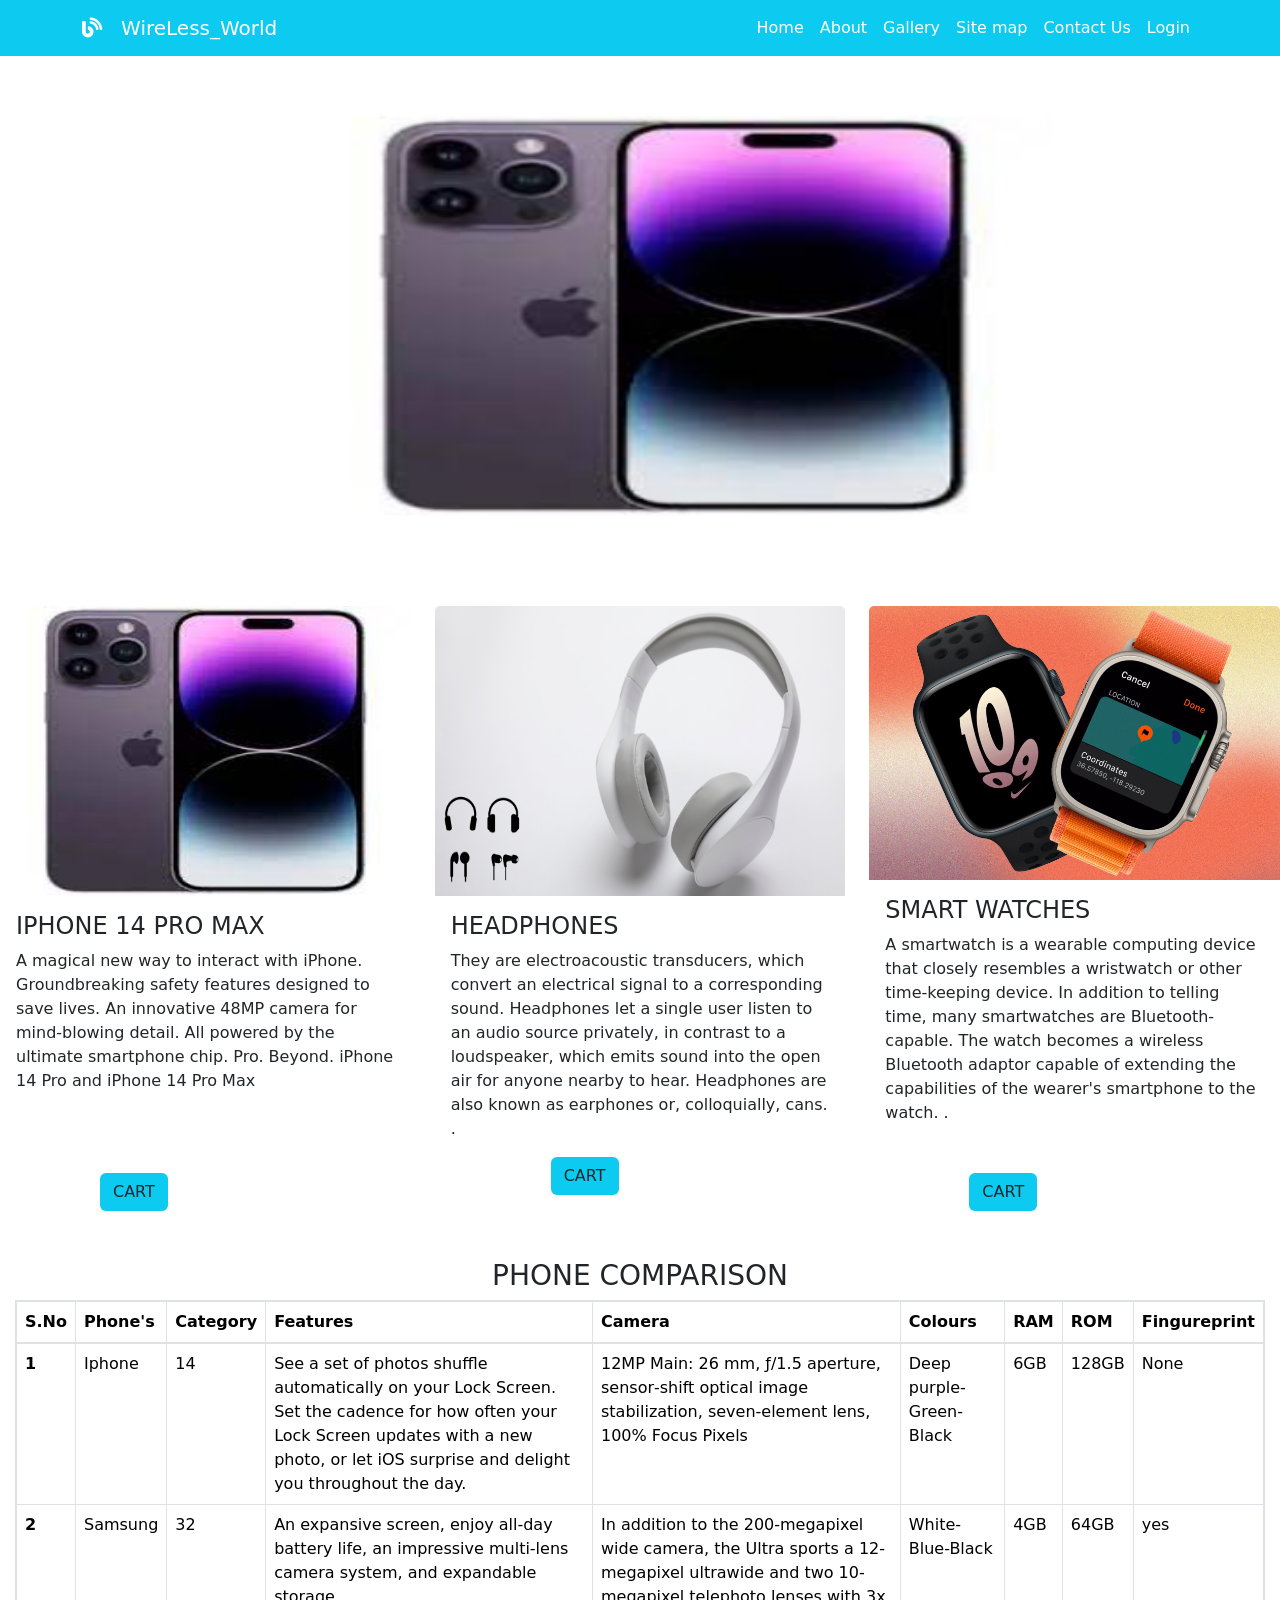
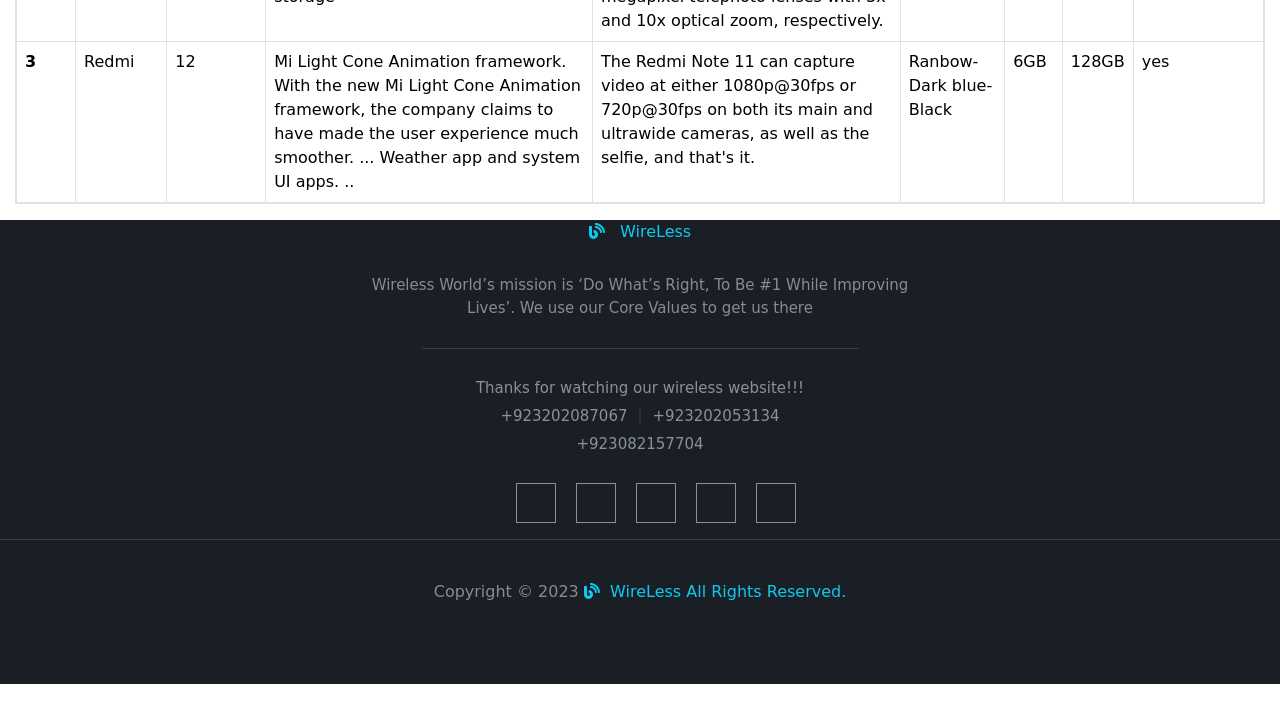
<file: Wireless_world/index.html>
<!DOCTYPE html>
<html lang="en">
<head>
  <meta charset="UTF-8">
  <meta name="viewport" content="width=device-width, initial-scale=1.0">
  <title>Bootstrap Site</title>
  <link rel="stylesheet" href="https://use.fontawesome.com/releases/v5.14.0/css/all.css">
  <link rel="stylesheet" href="https://stackpath.bootstrapcdn.com/bootstrap/4.5.2/css/bootstrap.min.css">
  <link rel="stylesheet" href="css/style2.css">
 
  <link rel="stylesheet" href="https://stackpath.bootstrapcdn.com/bootstrap/5.0.0-alpha1/css/bootstrap.min.css" integrity="sha384-r4NyP46KrjDleawBgD5tp8Y7UzmLA05oM1iAEQ17CSuDqnUK2+k9luXQOfXJCJ4I" crossorigin="anonymous">
  <script src="https://cdn.jsdelivr.net/npm/popper.js@1.16.0/dist/umd/popper.min.js" integrity="sha384-Q6E9RHvbIyZFJoft+2mJbHaEWldlvI9IOYy5n3zV9zzTtmI3UksdQRVvoxMfooAo" crossorigin="anonymous"></script>
  <script src="https://stackpath.bootstrapcdn.com/bootstrap/5.0.0-alpha1/js/bootstrap.min.js" integrity="sha384-oesi62hOLfzrys4LxRF63OJCXdXDipiYWBnvTl9Y9/TRlw5xlKIEHpNyvvDShgf/" crossorigin="anonymous"></script>
  
</head>
<body> 
  <div class="content">
    
<nav class="navbar navbar-dark navbar-expand-sm bg-info sticky-top">
  <div class="container">
  <a href="/" class="navbar-brand"><i class="fa fa-blog"></i> &nbsp;
    WireLess_World
  </a>

  <button class="navbar-toggler" type="button" data-toggle="collapse" data-target="#navbarCollapse">
      <span class="navbar-toggler-icon"></span>
  </button>


  <div id="navbarCollapse" class="collapse navbar-collapse">
  <ul class="navbar-nav ml-auto">
      <li class="nav-item">
          <a href="index.html" class="nav-link active">
              Home
          </a>
      </li>
      <li class="nav-item">
          <a href="about us.html" class="nav-link active">
              About
          </a>
      </li>
      <li class="nav-item">
          <a href="Gallery.html" class="nav-link active">
              Gallery
          </a>
      </li>
      <li class="nav-item">
          <a href="sitemap.html" class="nav-link active">
              Site map
          </a>
      </li>
      <li class="nav-item">
        <a href="contact.html" class="nav-link active">
           Contact Us
        </a>
    </li>
    <li class="nav-item">
      <a href="login.html" class="nav-link active">
          Login
      </a>
  </li>
  </ul>
  </div>



</div>
</nav>
<!--Carousel start-->
<div id="slider1" class="carousel slide mb-5" data-ride="carousel">
<div class="caroulse-inner">
  <div class="carousel-item active">
<img style="margin-left: 300px;height: 400px;width: 750px;margin-top: 60px;" class="d-block img-fluid"   src="pics/i.png" alt="first slide">
  </div>
  <div class="carousel-item">
    <img style="margin-left: 300px;margin-top: 60px;height: 400px;" class="d-block img-fluid" src="pics/h.png" alt="second slide">
  </div>
  <div class="carousel-item">
    <img style="margin-left: 300px;height: 400px;width: 750px;margin-top: 60px;" class="d-block img-fluid" src="pics/w.png" alt="third slide">
  </div>

</div>
</div>
<!--Carousel end-->
<!-- card start  -->
<div class="row row-col-3" id="products">
<div class="card col" style="width: 18rem;margin-top: 50px;border: none;">
  <img id="phone" src="pics/i.png" style="height: 290px;" class="card-img-top" alt="...">
  <div class="card-body">
    <h4>IPHONE 14 PRO MAX</h4>
    <p class="card-text">A magical new way to interact with iPhone. Groundbreaking safety features designed to save lives. An innovative 48MP camera for mind-blowing detail. All powered by the ultimate smartphone chip.

      Pro.
      Beyond.
      iPhone 14 Pro and iPhone 14 Pro Max</p>
  </div>
  
  <a href="Apple.html"><button class="btn bg-info">CART</button></a>
</div>
<div class="card col" style="width: 18rem;margin-top: 50px;border: none;">
  <img id="headphone" src="pics/h.png" class="card-img-top" style="height: 290px;" alt="...">
  <div class="card-body">
    <h4>HEADPHONES</h4>
    <p class="card-text">They are electroacoustic transducers, which convert an electrical signal to a corresponding sound. Headphones let a single user listen to an audio source privately, in contrast to a loudspeaker, which emits sound into the open air for anyone nearby to hear. Headphones are also known as earphones or, colloquially, cans.
      .</p>
      <a href="headphone.html"><button class="btn bg-info">CART</button></a>
  </div>
</div>
<div class="card col" style="width: 18rem;margin-top: 50px;border: none;">
  <img src="pics/w.png" class="card-img-top" alt="...">
  <div class="card-body">
    <h4>SMART WATCHES</h4>
    <p class="card-text">A smartwatch is a wearable computing device that closely resembles a wristwatch or other time-keeping device. In addition to telling time, many smartwatches are Bluetooth-capable. The watch becomes a wireless Bluetooth adaptor capable of extending the capabilities of the wearer's smartphone to the watch.
      .</p>
  </div>
  
  <a href="watch.html"><button class="btn bg-info">CART</button></a>
</div>
</div>
<!-- card end -->

           <div class="comparsion">
           <div class="col-md-12">
           <h3 class="mt-5 text-center">PHONE COMPARISON</h3>
           <table class="table bg-light table-bordered table-hovered table-responsive">
            <thead>
              <tr>
                <th scope="col">S.No</th>
                <th scope="col">Phone's</th>
                <th scope="col">Category</th>
                <th scope="col">Features</th>
                <th scope="col">Camera</th>
                <th scope="col">Colours</th>
                <th scope="col">RAM</th>
                <th scope="col">ROM</th>
                <th scope="col">Fingureprint</th>
              </tr>
            </thead>
            <tbody>
              <tr>
                <th scope="row">1</th>
                <td>Iphone</td>
                <td>14</td>
                <td>See a set of photos shuffle automatically on your Lock Screen. Set the cadence for how often your Lock Screen updates with a new photo, or let iOS surprise and delight you throughout the day.</td>
                <td>12MP Main: 26 mm, ƒ/1.5 aperture, sensor‑shift optical image stabilization, seven‑element lens, 100% Focus Pixels</td>
                <td>Deep purple-Green-Black</td>
                <td>6GB</td>
                <td>128GB</td>
                <td>None</td>
              </tr>
              <tr>
                <th scope="row">2</th>
                <td>Samsung</td>
                <td>32</td>
                <td>An expansive screen, enjoy all-day battery life, an impressive multi-lens camera system, and expandable storage</td>
                <td>In addition to the 200-megapixel wide camera, the Ultra sports a 12-megapixel ultrawide and two 10-megapixel telephoto lenses with 3x and 10x optical zoom, respectively.</td>
                <td>White-Blue-Black</td>
                <td>4GB</td>
                <td>64GB</td>
                <td>yes</td>
              </tr>
              <tr>
                <th scope="row">3</th>
                <td>Redmi</td>
                <td>12</td>
                <td>Mi Light Cone Animation framework. With the new Mi Light Cone Animation framework, the company claims to have made the user experience much smoother. ...
                  Weather app and system UI apps. ..</td>
                <td>The Redmi Note 11 can capture video at either 1080p@30fps or 720p@30fps on both its main and ultrawide cameras, as well as the selfie, and that's it.</td>
                <td>Ranbow-Dark blue-Black</td>
                <td>6GB</td>
                <td>128GB</td>
                <td>yes</td>
              </tr>
            </tbody>
          </table>
        </div></div>
        <section class="contact-area" id="contact">
          <div class="container">
              <div class="row">
                  <div class="col-lg-6 offset-lg-3">
                      <div class="contact-content text-center">
                        <a  href="/" class="navbar-brand text-info"><i class="fas fa-blog text-info"></i> &nbsp;
                          WireLess
                        </a>
                          <p>Wireless World’s mission is ‘Do What’s Right, To Be #1 While Improving Lives’. We use our Core Values to get us there</p>
                          <div class="hr"></div>
                          <h6>Thanks for watching our wireless website!!!</h6>
                          <h6>+923202087067<span>|</span>+923202053134</h6><h6>+923082157704</h6>
                          <div class="contact-social">
                              <ul>
                                  <li><a class="hover-target" href="/"><i class="fa fa-facebook-f"></i></a></li>
                                  <li><a class="hover-target" href="/"><i class="fa fa-linkedin-in"></i></a></li>
                                  <li><a class="hover-target" href="/"><i class="fa fa-github"></i></a></li>
                                  <li><a class="hover-target" href="/"><i class="fa fa-behance"></i></a></li>
                                  <li><a class="hover-target" href="/"><i class="fa fa-pinterest-p"></i></a></li>
                              </ul>
                          </div>
                      </div>
                  </div>
              </div>
          </div>
      </section>
      <!-- =============== 1.9 Contact Area End ====================-->
      <!-- =============== 1.9 Footer Area Start ====================-->
      <footer>
          <p>Copyright &copy; 2023                        <a  href="/" class="navbar-brand text-info"><i class="fa fa-blog text-info"></i> &nbsp;WireLess
            All Rights Reserved.</p>
      </footer>
    <!-- <div class="row row-col-3 bg-dark text-light">
      <div class="col"><h4>Contact us:</h4></div>
      <div class="col"><h4>Email:</h4></div>
      <div class="col"><h4>Share with:</h4></div>
    </div>
    <div class="row row-col-3 bg-dark text-light">
      <div class="col">03202087067</div>
      <div class="col">ahsan2212a@aptechgdn.net</div>
      <div class="col"><img src="2.jpg" alt=""></div>
    </div>
    <div class="row row-col-3 bg-dark text-light">
      <div class="col">03202053134</div>
      <div class="col">inshal2212a@aptechgdn.net</div>
      <div class="col"><img src="3.jpg" alt=""></div>
    </div>
    <div class="row row-col-3 bg-dark text-light">
      <div class="col">03082157704</div>
      <div class="col">shaheem2212a@aptechgdn.net</div>
      <div class="col"></div>
    </div> -->
    <script>
  var carouselItems = document.querySelectorAll('.carousel-item');
var currentSlide = 0;


$('.carousel').carousel({
  interval:2000,
  keyboard:true,
  pause:'hover',
  wrap:true,
})

    </script>
</body>

</html>
</file>
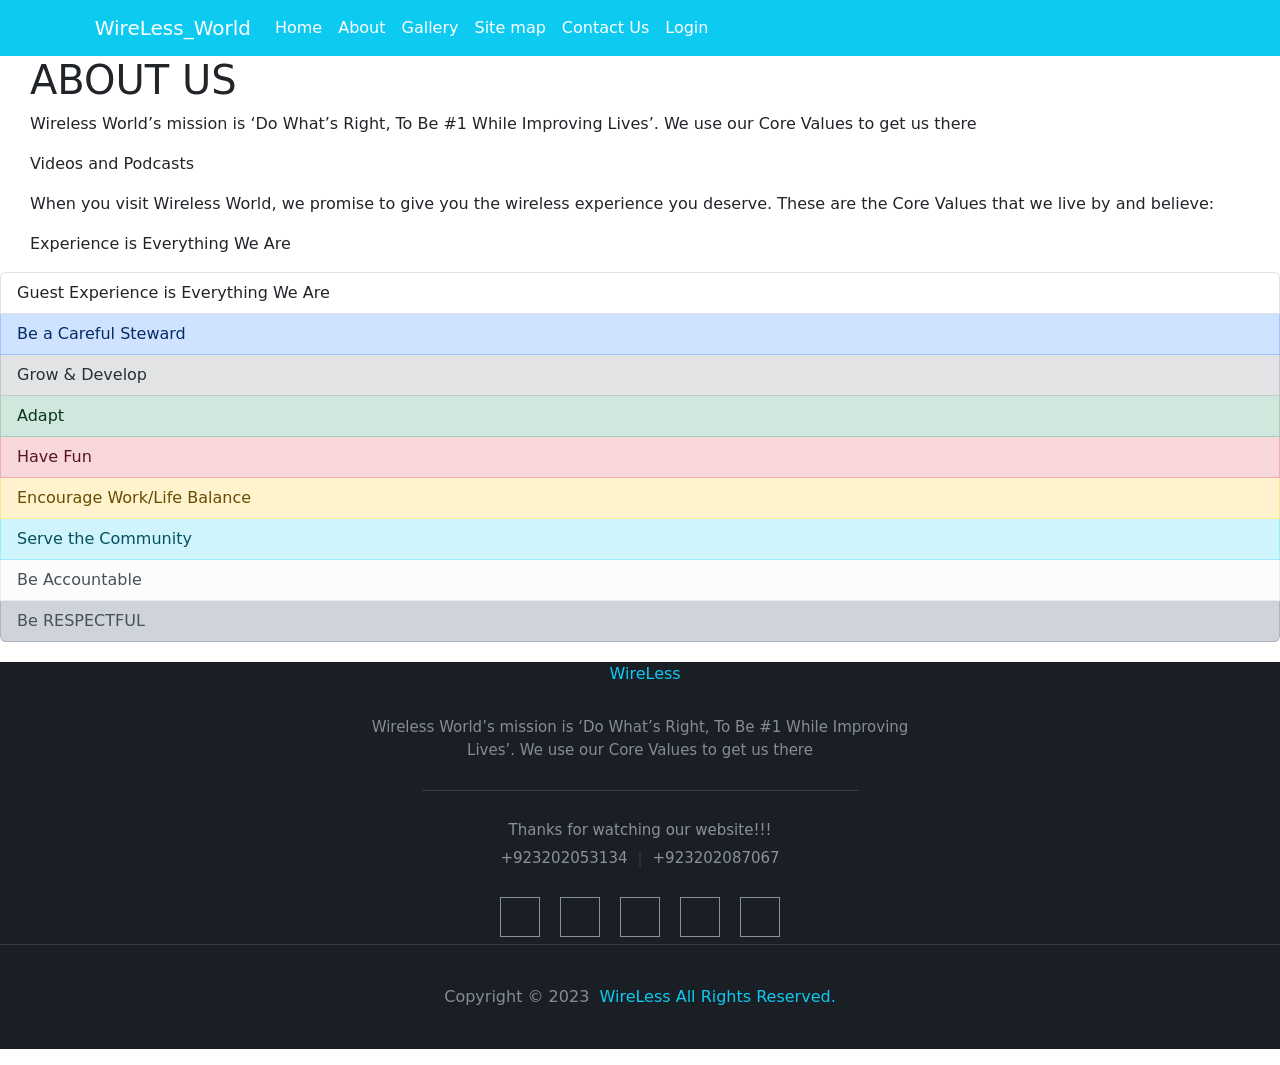
<file: Wireless_world/about us.html>
<!DOCTYPE html>
<html lang="en">
<head>
  <meta charset="UTF-8">
  <meta name="viewport" content="width=device-width, initial-scale=1.0">
  <title></title>
  <link rel="stylesheet" href="https://stackpath.bootstrapcdn.com/bootstrap/5.0.0-alpha1/css/bootstrap.min.css" integrity="sha384-r4NyP46KrjDleawBgD5tp8Y7UzmLA05oM1iAEQ17CSuDqnUK2+k9luXQOfXJCJ4I" crossorigin="anonymous">
  <script src="https://cdn.jsdelivr.net/npm/popper.js@1.16.0/dist/umd/popper.min.js" integrity="sha384-Q6E9RHvbIyZFJoft+2mJbHaEWldlvI9IOYy5n3zV9zzTtmI3UksdQRVvoxMfooAo" crossorigin="anonymous"></script>
  <script src="https://stackpath.bootstrapcdn.com/bootstrap/5.0.0-alpha1/js/bootstrap.min.js" integrity="sha384-oesi62hOLfzrys4LxRF63OJCXdXDipiYWBnvTl9Y9/TRlw5xlKIEHpNyvvDShgf/" crossorigin="anonymous"></script>
  <link rel="stylesheet" href="css/style2.css">
</head>
<style>
h1{
font-family:Arial,;
margin-left: 30px;
}
ul {
    margin: 0;
    padding: 0;
    list-style: none;
}
.contact-area {
border-bottom: 1px solid #353C46;
}

.contact-content p {
font-size: 15px;
margin: 30px 0 60px;
position: relative;
}

.contact-content p::after {
background: #353C46;
bottom: -30px;
content: "";
height: 1px;
left: 50%;
position: absolute;
transform: translate(-50%);
width: 80%;
}

.contact-content h6 {
color: #8b9199;
font-size: 15px;
font-weight: 400;
margin-bottom: 10px;
}

.contact-content span {
color: #353c47;
margin: 0 10px;
}

.contact-social {
margin-top: 30px;
}

.contact-social > ul {
display: inline-flex;
}

.contact-social ul li a {
border: 1px solid #8b9199;
color: #8b9199;
display: inline-block;
height: 40px;
margin: 0 10px;
padding-top: 7px;
transition: all 0.4s ease 0s;
width: 40px;
}
#products{
margin-top: 500px;
}

.contact-social ul li a:hover {
border: 1px solid rgb(80, 245, 237);
color: rgb(80, 245, 237);
}

.contact-content img {
max-width: 210px;
}

section, footer {
background: #1A1E25;
color: #868c96;
}
.nav-item a:hover
{
background-color: azure;
transition: all 2s;
color: rgb(21, 170, 163) !important;
}

footer p {
padding: 40px 0;
text-align: center;
}

footer img {
width: 44px;
}
#headphones{
height: 100px;
}
.btn{
margin-left: 100px;
}

</style>
<body>
  <div class="content">
    
    <nav class="navbar navbar-dark navbar-expand-sm bg-info sticky-top">
      <div class="container">
      <a href="/" class="navbar-brand"><i class="fa fa-blog"></i> &nbsp;
        WireLess_World
      </a>
    
      <button class="navbar-toggler" type="button" data-toggle="collapse" data-target="#navbarCollapse">
          <span class="navbar-toggler-icon"></span>
      </button>
    
    
      <div id="navbarCollapse" class="collapse navbar-collapse">
      <ul class="navbar-nav ml-auto">
          <li class="nav-item">
              <a href="index.html" class="nav-link active">
                  Home
              </a>
          </li>
          <li class="nav-item">
              <a href="about us.html" class="nav-link active">
                  About
              </a>
          </li>
          <li class="nav-item">
              <a href="Gallery.html" class="nav-link active">
                  Gallery
              </a>
          </li>
          <li class="nav-item">
              <a href="sitemap.html" class="nav-link active">
                  Site map
              </a>
          </li>
          <li class="nav-item">
            <a href="contact.html" class="nav-link active">
               Contact Us
            </a>
        </li>
        <li class="nav-item">
          <a href="login.html" class="nav-link active">
              Login
          </a>
      </li>
      </ul>
      </div>
    
    
    
    </div>
    
    
    </nav>
<h1>ABOUT US</h1>
<p style="margin-left: 30px;">Wireless World’s mission is ‘Do What’s Right, To Be #1 While Improving Lives’. We use our Core Values to get us there</p>

<p style="margin-left: 30px;">Videos and Podcasts</p>



<p style="margin-left: 30px;">When you visit Wireless World, we promise to give you the wireless experience you deserve. These are the Core Values that we live by and believe:</p>
<p style="margin-left: 30px;"> Experience is Everything We Are</p>
<div class="list-group">
    <a href="#" class="list-group-item list-group-item-action">Guest Experience is Everything We Are</a>
  
    <a href="#" class="list-group-item list-group-item-action list-group-item-primary">Be a Careful Steward</a>
    <a href="#" class="list-group-item list-group-item-action list-group-item-secondary">Grow & Develop</a>
    <a href="#" class="list-group-item list-group-item-action list-group-item-success">Adapt
    </a>
    <a href="#" class="list-group-item list-group-item-action list-group-item-danger">Have Fun</a>
    <a href="#" class="list-group-item list-group-item-action list-group-item-warning">Encourage Work/Life Balance</a>
    <a href="#" class="list-group-item list-group-item-action list-group-item-info">Serve the Community</a>
    <a href="#" class="list-group-item list-group-item-action list-group-item-light">Be Accountable</a>
    <a href="#" class="list-group-item list-group-item-action list-group-item-dark">Be RESPECTFUL</a>
  </div>
  <!--Footer start-->
  <section style="margin-top: 20px;" class="contact-area" id="contact">
    <div class="container">
        <div class="row">
            <div class="col-lg-6 offset-lg-3">
                <div class="contact-content text-center">
                  <a  href="/" class="navbar-brand text-info"><i class="fas fa-blog text-info"></i> &nbsp;
                    WireLess
                  </a>
                    <p>Wireless World’s mission is ‘Do What’s Right, To Be #1 While Improving Lives’. We use our Core Values to get us there</p>
                    <div class="hr"></div>
                    <h6>Thanks for watching our website!!!</h6>
                    <h6>+923202053134<span>|</span>+923202087067</h6>
                    <div class="contact-social">
                        <ul>
                            <li><a class="hover-target" href=""><i class="fa fa-facebook-f"></i></a></li>
                            <li><a class="hover-target" href=""><i class="fa fa-linkedin-in"></i></a></li>
                            <li><a class="hover-target" href=""><i class="fa fa-github"></i></a></li>
                            <li><a class="hover-target" href=""><i class="fa fa-behance"></i></a></li>
                            <li><a class="hover-target" href=""><i class="fa fa-pinterest-p"></i></a></li>
                        </ul>
                    </div>
                </div>
            </div>
        </div>
    </div>
</section>
<!-- =============== 1.9 Contact Area End ====================-->
<!-- =============== 1.9 Footer Area Start ====================-->
<footer>
    <p>Copyright &copy; 2023                         <a  href="/" class="navbar-brand text-info"><i class="fa fa-blog text-info"></i> &nbsp;WireLess
      All Rights Reserved.</p>
</footer>
</body>
</html>
</file>
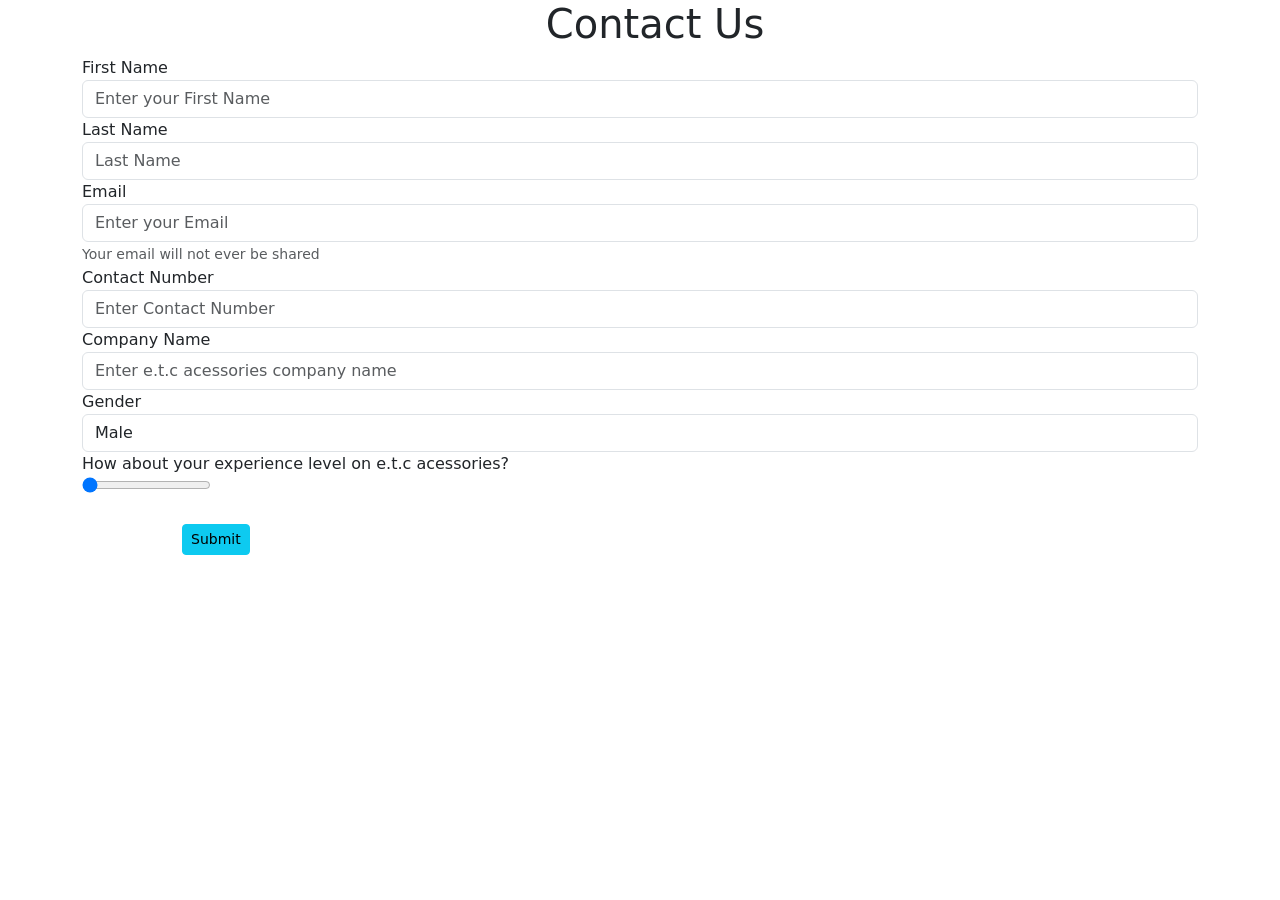
<file: Wireless_world/contact.html>
<!DOCTYPE html>
<html lang="en">
<head>
  <meta charset="UTF-8">
  <meta name="viewport" content="width=device-width, initial-scale=1.0">
  <title>Bootstrap Site</title>
  <link rel="stylesheet" href="https://stackpath.bootstrapcdn.com/bootstrap/5.0.0-alpha1/css/bootstrap.min.css" integrity="sha384-r4NyP46KrjDleawBgD5tp8Y7UzmLA05oM1iAEQ17CSuDqnUK2+k9luXQOfXJCJ4I" crossorigin="anonymous">
  <script src="https://cdn.jsdelivr.net/npm/popper.js@1.16.0/dist/umd/popper.min.js" integrity="sha384-Q6E9RHvbIyZFJoft+2mJbHaEWldlvI9IOYy5n3zV9zzTtmI3UksdQRVvoxMfooAo" crossorigin="anonymous"></script>
  <script src="https://stackpath.bootstrapcdn.com/bootstrap/5.0.0-alpha1/js/bootstrap.min.js" integrity="sha384-oesi62hOLfzrys4LxRF63OJCXdXDipiYWBnvTl9Y9/TRlw5xlKIEHpNyvvDShgf/" crossorigin="anonymous"></script>
  <link rel="stylesheet" href="css/style2.css">
</head>
<body>
    <div id="contact">
        <div class="container">
          <h1 style="text-align: center;">Contact Us</h1>
          <form action="">
             <div class="form-group">
                  <label for="First Name">First Name</label>
                  <input class="form-control" type="first name" id="first name" placeholder="Enter your First Name">
              </div>
              <div class="form-group">
                  <label for="Last Name">Last Name</label>
                  <input class="form-control" type="last name" id="last name" placeholder="Last Name">
              </div>
              <div class="form-group">
                  <label for="Email">Email</label>
                  <input class="form-control" type="email" id="email" placeholder="Enter your Email">
                  <small class="form-text text-muted">Your email will not ever be shared</small>
              </div>
              <div class="form-group">
                  <label for="Contact num">Contact Number</label>
                  <input class="form-control" type="contact num" id="contact num" placeholder="Enter Contact Number">
              </div>
              <div class="form-group">
                  <label for="Company name">Company Name</label>
                  <input class="form-control" type="Company Name" id="company name" placeholder="Enter e.t.c acessories company name">
              </div>
              <div class="form-group">
                  <label for="Gender">Gender</label>
                  <select class="form-control" id="gender">
                      <option>Male</option>
                      <option>Female</option>
                  </select>
                  </div>
                  <div class="form-group">
                      <label for="Experience Level">How about your experience level on e.t.c acessories?</label><br>
                      <input class="custom-range" min="1" max="5" step="1" value="1" type="range">
                  </div><br>
                  <button class="btn btn-info btn-sm btn-block ml-5" type="submit">Submit</button>
          
          </form>
          
      </div>
       </div>
</body>
</html>
</file>
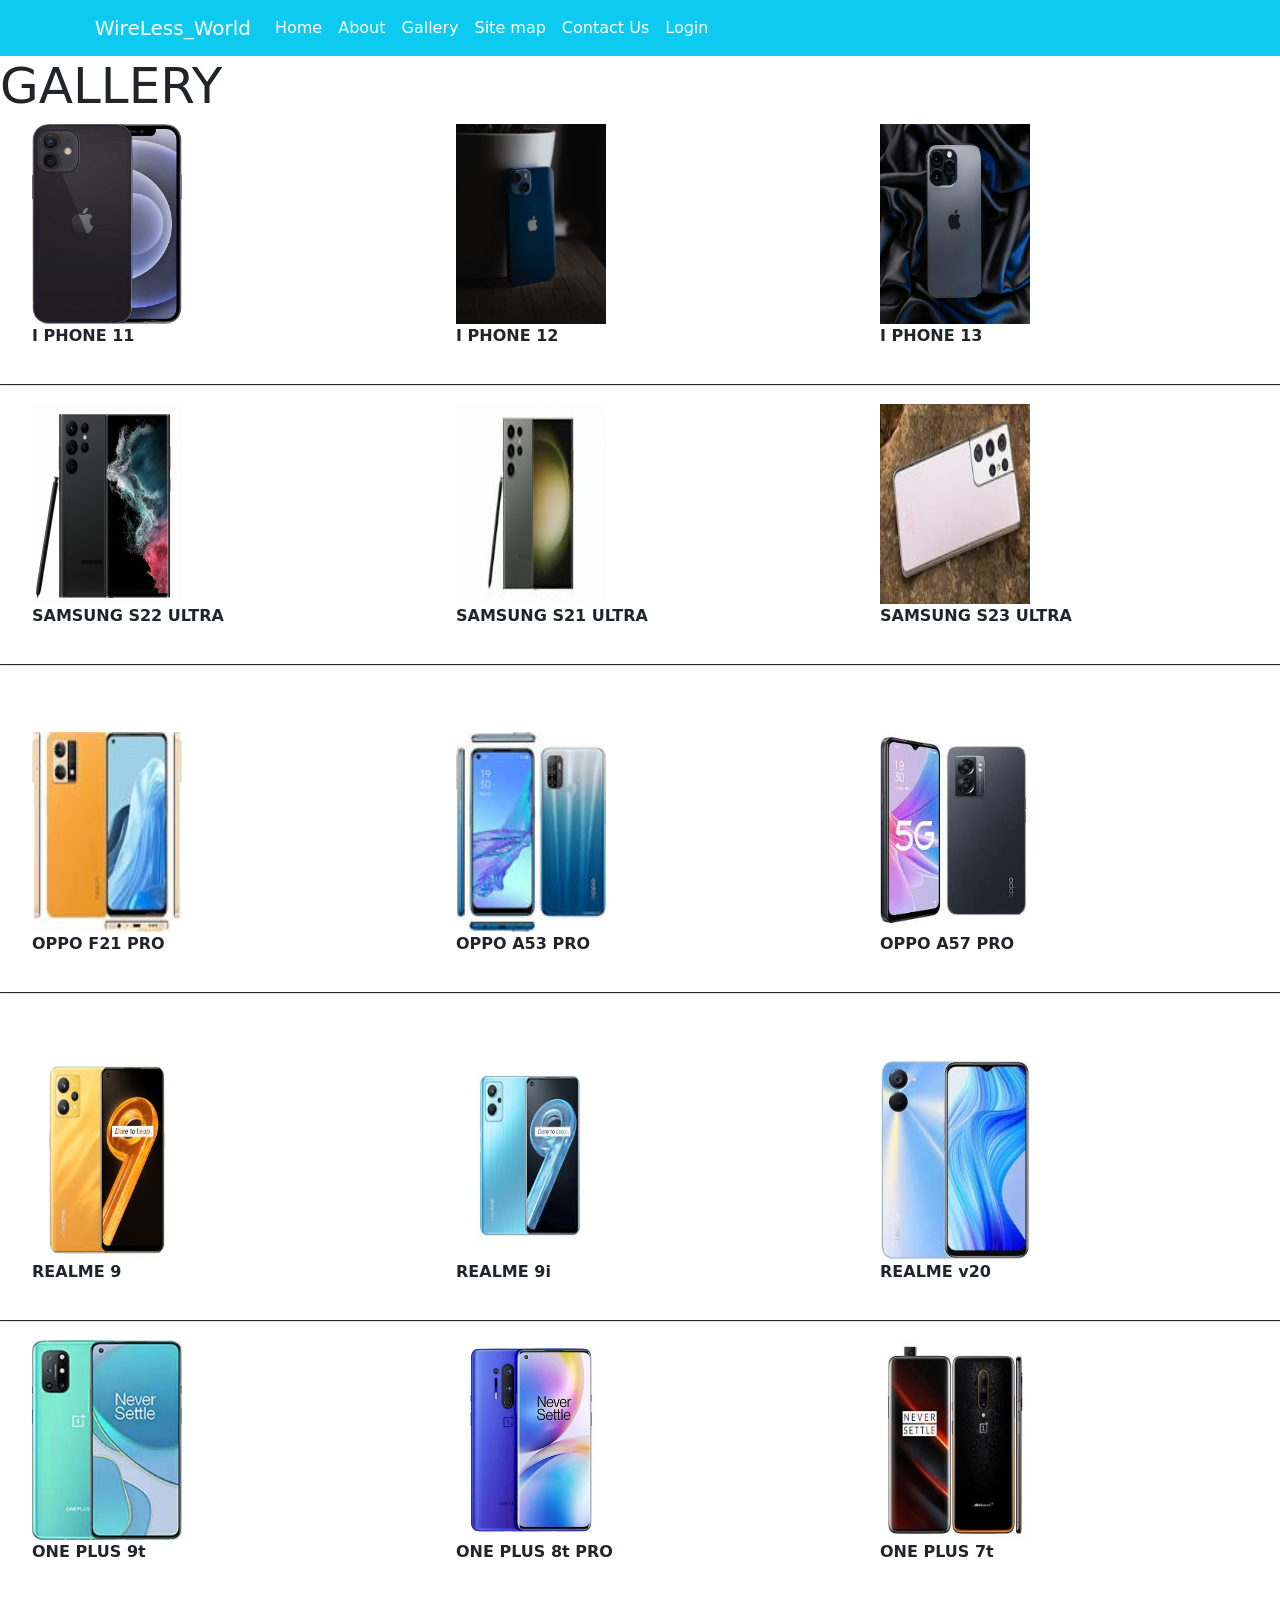
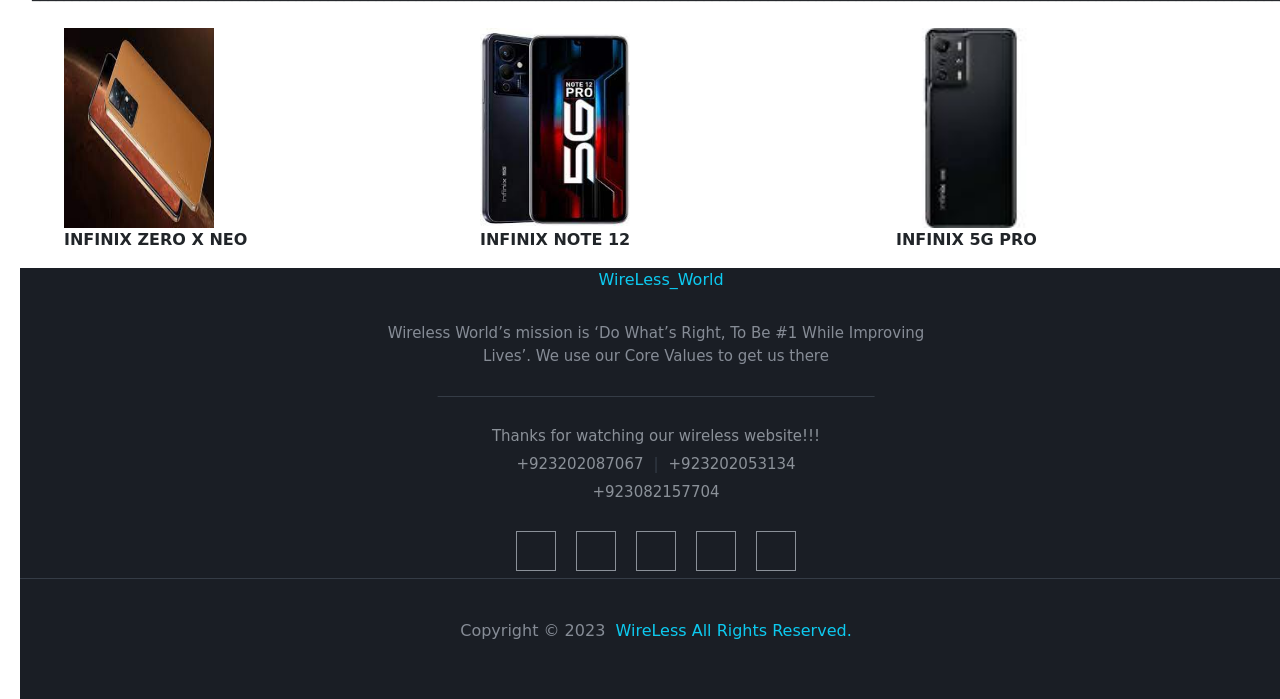
<file: Wireless_world/Gallery.html>
<!DOCTYPE html>
<html lang="en">
<head>
  <meta charset="UTF-8">
  <meta name="viewport" content="width=device-width, initial-scale=1.0">
  <title>Bootstrap Site</title>
  <link rel="stylesheet" href="https://stackpath.bootstrapcdn.com/bootstrap/5.0.0-alpha1/css/bootstrap.min.css" integrity="sha384-r4NyP46KrjDleawBgD5tp8Y7UzmLA05oM1iAEQ17CSuDqnUK2+k9luXQOfXJCJ4I" crossorigin="anonymous">
  <script src="https://cdn.jsdelivr.net/npm/popper.js@1.16.0/dist/umd/popper.min.js" integrity="sha384-Q6E9RHvbIyZFJoft+2mJbHaEWldlvI9IOYy5n3zV9zzTtmI3UksdQRVvoxMfooAo" crossorigin="anonymous"></script>
  <script src="https://stackpath.bootstrapcdn.com/bootstrap/5.0.0-alpha1/js/bootstrap.min.js" integrity="sha384-oesi62hOLfzrys4LxRF63OJCXdXDipiYWBnvTl9Y9/TRlw5xlKIEHpNyvvDShgf/" crossorigin="anonymous"></script>
  <link rel="stylesheet" href="css/style2.css">
  
  <style>
    #img1{
  height: 200px;
  width: 150px;
}
#img2{
  height: 200px;
  width: 150px;
}
#img3{
  height: 200px;
  width: 150px;
}
#img4{
  height: 200px;
  width: 150px;
}
#img5{
  height: 200px;
  width: 150px;
}
#img6{
  height: 200px;
  width: 150px;
}
#img7{
  height: 200px;
  width: 150px;
}
#img8{
  height: 200px;
  width: 150px;
}
#img9{
  height: 200px;
  width: 150px;
}
#img10{
  height: 200px;
  width: 150px;
}
#img11{
  height: 200px;
  width: 150px;
}
#img12{
  height: 200px;
  width: 150px;
}
#img13{
  height: 200px;
  width: 150px;
}
#img14{
  height: 200px;
  width: 150px;
}
#img15{
  height: 200px;
  width: 150px;
}
#img16{
  height: 200px;
  width: 150px;
}
#img17{
  height: 200px;
  width: 150px;
}
#img18{
  height: 200px;
  width: 150px;
}
h3{
  font-size: 50px
}

h1{
font-family:Arial,;
margin-left: 30px;
}
ul {
    margin: 0;
    padding: 0;
    list-style: none;
}
.contact-area {
border-bottom: 1px solid #353C46;
}

.contact-content p {
font-size: 15px;
margin: 30px 0 60px;
position: relative;
}

.contact-content p::after {
background: #353C46;
bottom: -30px;
content: "";
height: 1px;
left: 50%;
position: absolute;
transform: translate(-50%);
width: 80%;
}

.contact-content h6 {
color: #8b9199;
font-size: 15px;
font-weight: 400;
margin-bottom: 10px;
}

.contact-content span {
color: #353c47;
margin: 0 10px;
}

.contact-social {
margin-top: 30px;
}

.contact-social > ul {
display: inline-flex;
}

.contact-social ul li a {
border: 1px solid #8b9199;
color: #8b9199;
display: inline-block;
height: 40px;
margin: 0 10px;
padding-top: 7px;
transition: all 0.4s ease 0s;
width: 40px;
}
#products{
margin-top: 500px;
}

.contact-social ul li a:hover {
border: 1px solid rgb(80, 245, 237);
color: rgb(80, 245, 237);
}

.contact-content img {
max-width: 210px;
}

section, footer {
background: #1A1E25;
color: #868c96;
}
.nav-item a:hover
{
background-color: azure;
transition: all 2s;
color: rgb(21, 170, 163) !important;
}

footer p {
padding: 40px 0;
text-align: center;
}

footer img {
width: 44px;
}
#headphones{
height: 100px;
}
.btn{
margin-left: 100px;
}
#row1{
  margin-left: 20px;
}
#row2{
  margin-left: 20px;
}
#row3{
  margin-left: 20px;
}
#row4{
  margin-left: 20px;
}
#row5{
  margin-left: 20px;
}
#row6{
  margin-left: 20px;
}

</style>
</head>
<body>
  <!--nav start-->
  <div class="content">
    
    <nav class="navbar navbar-dark navbar-expand-sm bg-info sticky-top">
      <div class="container">
      <a href="/" class="navbar-brand"><i class="fa fa-blog"></i> &nbsp;
        WireLess_World
      </a>
    
      <button class="navbar-toggler" type="button" data-toggle="collapse" data-target="#navbarCollapse">
          <span class="navbar-toggler-icon"></span>
      </button>
    
    
      <div id="navbarCollapse" class="collapse navbar-collapse">
      <ul class="navbar-nav ml-auto">
          <li class="nav-item">
              <a href="index.html" class="nav-link active">
                  Home
              </a>
          </li>
          <li class="nav-item">
              <a href="about us.html" class="nav-link active">
                  About
              </a>
          </li>
          <li class="nav-item">
              <a href="Gallery.html" class="nav-link active">
                  Gallery
              </a>
          </li>
          <li class="nav-item">
              <a href="sitemap.html" class="nav-link active">
                  Site map
              </a>
          </li>
          <li class="nav-item">
            <a href="contact.html" class="nav-link active">
               Contact Us
            </a>
        </li>
        <li class="nav-item">
          <a href="login.html" class="nav-link active">
              Login
          </a>
      </li>
      </ul>
      </div>
    
    
    
    </div>
    
    
    </nav>
  <!--nav end-->
  <h3>GALLERY</h3>
    <div class="row row-col-3" id="row1">
      <div class="col" style="border: none;" >
        <img src="pics/1.jpg"id="img16" alt="...">
        <b><P>I PHONE 11</P></b>
        
      </div>
    <div class="col" style="border: none;" ><img src="pics/2.jpg" id="img17" alt="...">
      <b><P>I PHONE 12</P></b>
      
    </div>
    <div class=" col" style="border: none;" ><img src="pics/3.jpg" id="img18" alt="...">
      <b><P>I PHONE 13</P></b>
    </div> 
  </div>
  <p>[base64]</p>
        <div class="row row-col-3" id="row2">
          <div class="col" style="border: none;" ><img src="pics/4.jpg"id="img16" alt="...">
            <b><P>SAMSUNG S22 ULTRA</P></b>
          </div>
        <div class="col" style="border: none;" ><img src="pics/5.jpg" id="img17" alt="...">
          <b><P>SAMSUNG S21 ULTRA</P></b>
        </div>
        <div class=" col" style="border: none;" ><img src="pics/6.jpg" id="img18" alt="...">
          <b><P>SAMSUNG S23 ULTRA</P></b>
        </div> 
      </div>
    <p>[base64]</p>
    <br>
    <br>
    <div class="row row-col-3" id="row3">
      <div class="col" style="border: none;" >
        <img src="pics/7.jpg"id="img16" alt="...">
        <b><P>OPPO F21 PRO</P></b>
      </div>
    <div class="col" style="border: none;" >
      <img src="pics/8.jpg" id="img17" alt="...">
      <b><P>OPPO A53 PRO</P></b>
    </div>
    <div class=" col" style="border: none;" >
      <img src="pics/9.jpg" id="img18" alt="...">
      <b><P>OPPO A57 PRO</P></b>
    </div> 
  </div>
    <p>[base64]</p>
    <br>
    <br>
    <div class="row row-col-3" id="row4">
      <div class="col" style="border: none;" >
        <img src="pics/10.jpg"id="img16" alt="...">
        <b><P>REALME 9</P></b>
      </div>
    <div class="col" style="border: none;" >
      <img src="pics/11.jpg" id="img17" alt="...">
      <b><P>REALME 9i</P></b>
    </div>
    <div class=" col" style="border: none;" >
      <img src="pics/12.jpg" id="img18" alt="...">
      <b><P>REALME v20</P></b>
    </div> 
  </div>
  <p>[base64]</p>
         <div class="row row-col-3" id="row5">
        <div class="col" style="border: none;" >
          <img src="pics/13.jpg"id="img16" alt="...">
          <b><P>ONE PLUS 9t</P></b>
        </div>
      <div class="col" style="border: none;" >
        <img src="pics/14.jpg" id="img17" alt="...">
        <b><P>ONE PLUS 8t PRO</P></b>
      </div>
      <div class=" col" style="border: none;" >
        <img src="pics/15.jpg" id="img18" alt="...">
        <b><P>ONE PLUS 7t</P></b>
      </div> 
    <p>[base64]</p>
    <br>
    <br>
      <div class="row row-col-3" id="row6">
        <div class="col" style="border: none;" >
          <img src="pics/16.jpg"id="img16" alt="...">
          <b><P>INFINIX ZERO X NEO</P></b>
        </div>
      <div class="col" style="border: none;" >
        <img src="pics/17.jpg" id="img17" alt="...">
        <b><P>INFINIX NOTE 12</P></b>
      </div>
      <div class=" col" style="border: none;" >
        <img src="pics/18.jpg" id="img18" alt="...">
        <b><P>INFINIX 5G PRO</P></b>
      </div> 
    </div>
    <br>

    <section class="contact-area" id="contact">
      <div class="container">
          <div class="row">
              <div class="col-lg-6 offset-lg-3">
                  <div class="contact-content text-center">
                    <a  href="/" class="navbar-brand text-info"><i class="fa fa-blog text-info"></i> &nbsp;
                      WireLess_World
                    </a>
                    <p>Wireless World’s mission is ‘Do What’s Right, To Be #1 While Improving Lives’. We use our Core Values to get us there</p>
                    <div class="hr"></div>
                    <h6>Thanks for watching our wireless website!!!</h6>
                    <h6>+923202087067<span>|</span>+923202053134</h6><h6>+923082157704</h6>
                      <div class="contact-social">
                          <ul>
                              <li><a class="hover-target" href=""><i class="fa fa-facebook-f"></i></a></li>
                              <li><a class="hover-target" href=""><i class="fa fa-linkedin-in"></i></a></li>
                              <li><a class="hover-target" href=""><i class="fa fa-github"></i></a></li>
                              <li><a class="hover-target" href=""><i class="fa fa-behance"></i></a></li>
                              <li><a class="hover-target" href=""><i class="fa fa-pinterest-p"></i></a></li>
                          </ul>
                      </div>
                  </div>
              </div>
          </div>
      </div>
  </section>
  <!-- =============== 1.9 Contact Area End ====================-->
  <!-- =============== 1.9 Footer Area Start ====================-->
  <footer>
      <p>Copyright &copy; 2023                         <a  href="/" class="navbar-brand text-info"><i class="fa fa-blog text-info"></i> &nbsp;WireLess
        All Rights Reserved.</p>
  </footer>
</body>
</html>
</file>
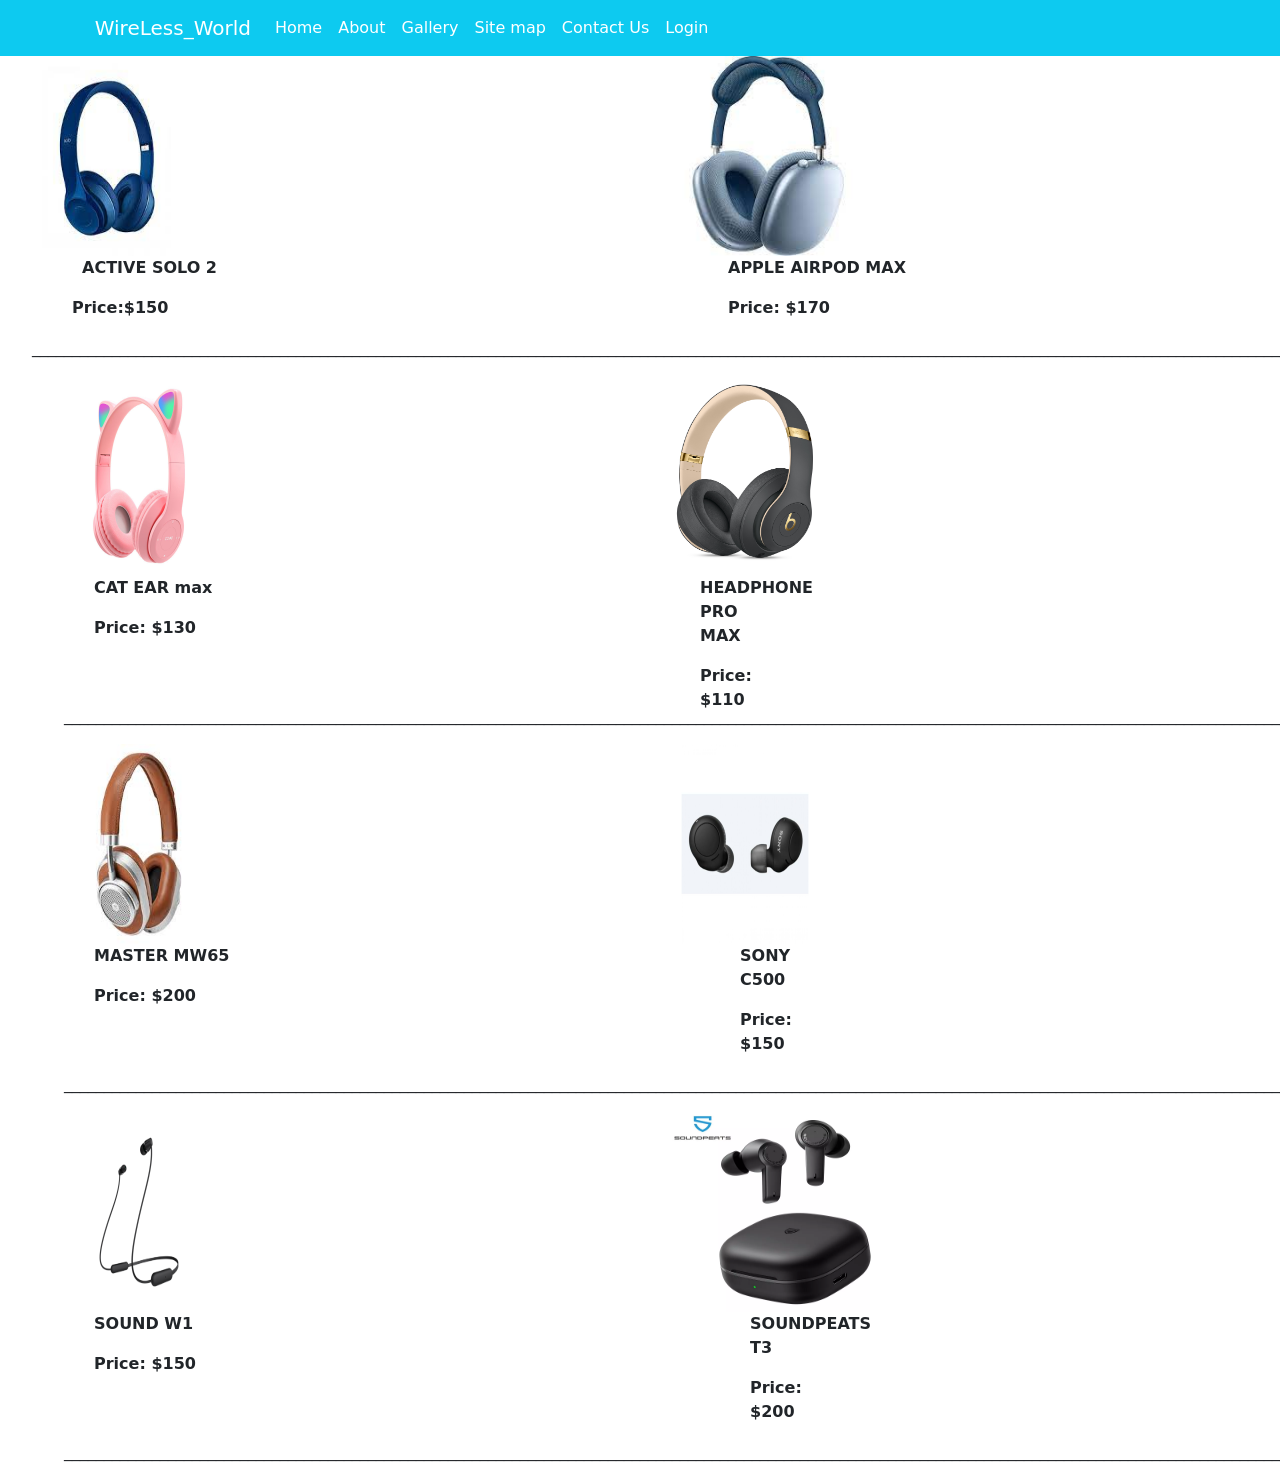
<file: Wireless_world/headphone.html>
<!DOCTYPE html>
<html lang="en">
<head>
  <meta charset="UTF-8">
  <meta name="viewport" content="width=device-width, initial-scale=1.0">
  <link rel="stylesheet" href="https://stackpath.bootstrapcdn.com/bootstrap/5.0.0-alpha1/css/bootstrap.min.css" integrity="sha384-r4NyP46KrjDleawBgD5tp8Y7UzmLA05oM1iAEQ17CSuDqnUK2+k9luXQOfXJCJ4I" crossorigin="anonymous">
  <script src="https://cdn.jsdelivr.net/npm/popper.js@1.16.0/dist/umd/popper.min.js" integrity="sha384-Q6E9RHvbIyZFJoft+2mJbHaEWldlvI9IOYy5n3zV9zzTtmI3UksdQRVvoxMfooAo" crossorigin="anonymous"></script>
  <script src="https://stackpath.bootstrapcdn.com/bootstrap/5.0.0-alpha1/js/bootstrap.min.js" integrity="sha384-oesi62hOLfzrys4LxRF63OJCXdXDipiYWBnvTl9Y9/TRlw5xlKIEHpNyvvDShgf/" crossorigin="anonymous"></script>
</head>

<body>
    <style>
         .samsung{
          height: 200px;
          width: 150px;
        }
        .techno{
          height: 200px;
          width: 200px;
        }
        .alcatel{
          height: 200px;
          width: 150px;
        }
        .apple{
          height: 200px;
          width: 150px;
        }
        .blackberry{
          height: 200px;
          width: 150px;
        }
        .cat{
          height: 200px;
          width: 150px;
        }
        .htc{
          height: 200px;
          width: 150px;
        }
        .huawei{
          height: 200px;
          width: 200px;
        }
        .lg{
          height: 200px;
          width: 150px;
        }
        .motrola{
          height: 200px;
          width: 150px;
        }
        .nokia{
          height: 200px;
          width: 150px;
        }
        .sony{
          height: 200px;
          width: 150px;
        }
        .xiamoi{
          height: 200px;
          width: 250px;
        }
        .ztc{
          height: 200px;
          width: 150px;
        }
        #row1{
          margin-left: 20px;
        }
        #row2{
          margin-left: 20px;
        }
        #row3{
          margin-left: 20px;
        }
        #row4{
          margin-left: 20px;
        }
    </style>
    <div class="content">
    
        <nav class="navbar navbar-dark navbar-expand-sm bg-info sticky-top">
          <div class="container">
          <a href="/" class="navbar-brand"><i class="fa fa-blog"></i> &nbsp;
            WireLess_World
          </a>
        
          <button class="navbar-toggler" type="button" data-toggle="collapse" data-target="#navbarCollapse">
              <span class="navbar-toggler-icon"></span>
          </button>
        
        
          <div id="navbarCollapse" class="collapse navbar-collapse">
          <ul class="navbar-nav ml-auto">
              <li class="nav-item">
                  <a href="index.html" class="nav-link active">
                      Home
                  </a>
              </li>
              <li class="nav-item">
                  <a href="about us.html" class="nav-link active">
                      About
                  </a>
              </li>
              <li class="nav-item">
                  <a href="Gallery.html" class="nav-link active">
                      Gallery
                  </a>
              </li>
              <li class="nav-item">
                  <a href="sitemap.html" class="nav-link active">
                      Site map
                  </a>
              </li>
              <li class="nav-item">
                <a href="contact.html" class="nav-link active">
                   Contact Us
                </a>
            </li>
            <li class="nav-item">
              <a href="login.html" class="nav-link active">
                  Login
              </a>
          </li>
          </ul>
          </div>
        
        
        
        </div>
        </nav>
        <div class="row row-cols-2" id="row1">
            <div class="col">
              <img class="samsung" src="pics/active solo2.jpg" alt="">
              <b><p style="margin-left: 50px;">ACTIVE SOLO 2</p></b>
              <b><p style="margin-left: 40px;">Price:$150</p></b>
              
           <p>[base64]</p>
        
            </div>
            <div class="col">
              <img class="techno" src="pics/apple airpod max.jpg" alt="">
              <b><P style="margin-left: 60px;">APPLE AIRPOD MAX</P></b>
              <b><p style="margin-left: 60px;">Price: $170</p></b>
              
              </div>
        <div class="row row-cols-2" id="row2">
          <div class="col">
            <img class="blackberry" src="pics/cat ear.jpg" alt="">
            <b><p style="margin-left: 30px;">CAT EAR max</p></b>
            <b><p style="margin-left: 30px;">Price: $130</p></b><br><br>
            
            
            <p>[base64]</p>
        </div>
          <div class="col">
            <img class="cat" src="pics/head1.jpg" style="margin-left: 300px;" alt="">
            <b><p  style="margin-left: 330px;">HEADPHONE PRO MAX</p></b>
            <b><p  style="margin-left: 330px;">Price: $110</p></b>
            
            
          </div>
          </div>
        <div class="row row-cols-2" id="row3">
          <div class="col">
            <img class="lg" src="pics/master mw65.jpg" alt="">
            <b><p style="margin-left: 30px;">MASTER MW65</p></b>
            <b><p style="margin-left: 30px;">Price: $200</p></b><br><br>
            
            
            <p>[base64]</p>
          </div>
          <div class="col">
            <img class="motrola" src="pics/sony c500.jpg" style="margin-left: 300px;" alt="">
            <b><p style="margin-left: 370px;">SONY C500</p></b>
            <b><p style="margin-left: 370px;">Price: $150</p></b>
            
          </div>
         </div>
        <div class="row row-cols-2" id="row4">
          <div class="col">
            <img class="sony" src="pics/sound w1.jpg" alt="">
            <b><p style="margin-left: 30px;">SOUND W1</p></b>
            <b><p style="margin-left: 30px;">Price: $150</p></b><br><br>
            <p>[base64]</p>
          </div>
          <div class="col">
            <img class="xiamoi" src="pics/soundpeats t3.jpg" style="margin-left: 300px;" alt="">
            <b><P style="margin-left: 380px;">SOUNDPEATS T3</P></b>
            <b><P style="margin-left: 380px;">Price: $200</P></b>
          </div>
        </div>

</body>
</html>
</file>
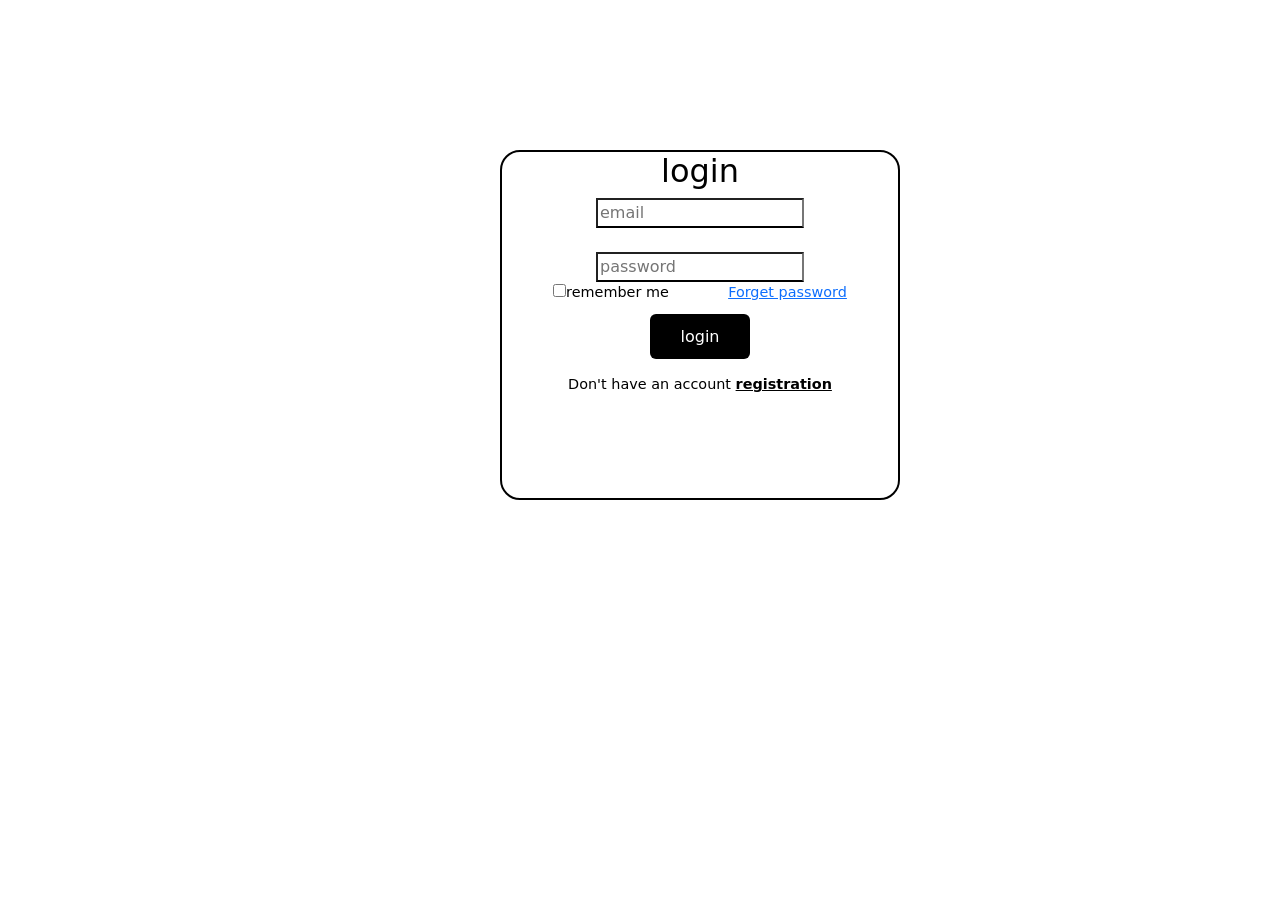
<file: Wireless_world/login.html>
<!DOCTYPE html>
<html lang="en">
<head>
  <meta charset="UTF-8">
  <meta name="viewport" content="width=device-width, initial-scale=1.0">
  <title>Bootstrap Site</title>
  <link href="https://unpkg.com/aos@2.3.1/dist/aos.css" rel="stylesheet">
  <script src="https://unpkg.com/aos@2.3.1/dist/aos.js"></script>
  <script src="https://ajax.googleapis.com/ajax/libs/jquery/3.6.4/jquery.min.js"></script>
  <link rel="stylesheet" href="https://stackpath.bootstrapcdn.com/bootstrap/5.0.0-alpha1/css/bootstrap.min.css" integrity="sha384-r4NyP46KrjDleawBgD5tp8Y7UzmLA05oM1iAEQ17CSuDqnUK2+k9luXQOfXJCJ4I" crossorigin="anonymous">
  <script src="https://cdn.jsdelivr.net/npm/popper.js@1.16.0/dist/umd/popper.min.js" integrity="sha384-Q6E9RHvbIyZFJoft+2mJbHaEWldlvI9IOYy5n3zV9zzTtmI3UksdQRVvoxMfooAo" crossorigin="anonymous"></script>
  <script src="https://stackpath.bootstrapcdn.com/bootstrap/5.0.0-alpha1/js/bootstrap.min.js" integrity="sha384-oesi62hOLfzrys4LxRF63OJCXdXDipiYWBnvTl9Y9/TRlw5xlKIEHpNyvvDShgf/" crossorigin="anonymous"></script>
  <style>
     .wraper{
    position: relative;
    width: 400px;
    height: 350px;
    background: transparent;
    border: 2px solid black;
    border-radius: 20px;
    backdrop-filter: blur(20px);
    box-shadow: 30px lightgrey;
    display: flex;
    justify-content: center;
    margin-left: 500px;
    margin-top: 150px;
}
.form-box{
  font-size: 1em;
  color: black;
  text-align: center;
}
input{
  border-bottom: 2px solid black;
}
.remember-forget{
  font-size: .9em;
  color: black;
  font-weight: 500px;
  display: flex;
  justify-content: space-between;
}
.btn{
  width: 100px;
  height: 45px;
  background: black;
  border: none;
  outline: none;
  cursor: pointer;
  border-radius: 6px;
  color: white;
  font-weight: 500px;
  margin-top: 10px;
}
.login-registration{
  font-size: .9em;
  color: black;
  text-align: center;
  margin: 15px;
  font-weight: 500;
}
.registration-link{
  color: black;
  text-decoration: underline;
  font-weight: 600;}
  body{
    background-image: url();
    background-repeat: no-repeat;
    background-size: cover;
   }

  
  </style>
</head>
<body>
    <div class="wraper"  data-aos="fade-up">
        <div class="form-box login">
          <h2>login</h2>
          <input type="email" placeholder="email" id="email"><br><br>
          <label for="email"></label>
          <input type="password" placeholder="password" id="password">
          <label for="password"></label>
          <div class="remember-forget">
            <label><input type="checkbox">remember me </label>
            <a href="#">Forget password</a>
          </div>
          <button type="submit" onclick="loginfunc()" class="btn">login</button>
          <div class="login-registration">
            <p>Don't have an account <a href="registration.html" class="registration-link">registration</a></p>
          </div>
        </div>
      </div>
      <div class="alert alert-success" id="alert">
        <strong>Success!</strong> This alert box could indicate a successful or positive action.
      </div>
      <script>
 function loginfunc()
 {

  var emailuser = document.getElementById('email').value;
  var userpassword = document.getElementById('password').value;
  if(emailuser !== " " && userpassword !== " ")
  {
    var x=document.getElementById("alert")
    if(x.style.display === "none"){
      x.style.display ="block";
    }

  }
}
$(document).ready(function(){
  $("#alert").hide();
});
 
      </script>

      <script>
        AOS.init();
      </script>
</body>
</html>
</file>
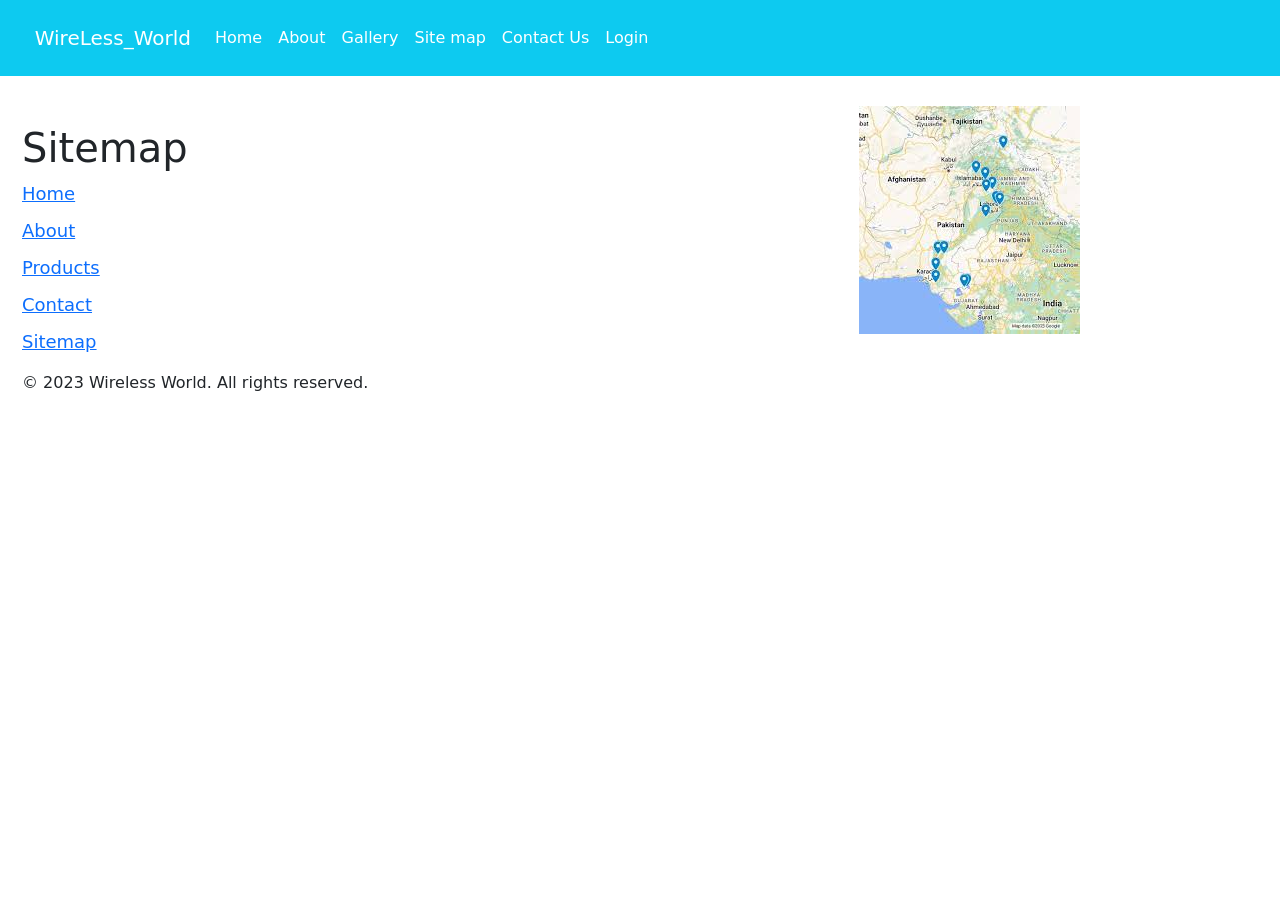
<file: Wireless_world/sitemap.html>
<!DOCTYPE html>
<html lang="en">
<head>
  <meta charset="UTF-8">
  <meta name="viewport" content="width=device-width, initial-scale=1.0">
  
  <link rel="stylesheet" href="https://stackpath.bootstrapcdn.com/bootstrap/5.0.0-alpha1/css/bootstrap.min.css" integrity="sha384-r4NyP46KrjDleawBgD5tp8Y7UzmLA05oM1iAEQ17CSuDqnUK2+k9luXQOfXJCJ4I" crossorigin="anonymous">
  <script src="https://cdn.jsdelivr.net/npm/popper.js@1.16.0/dist/umd/popper.min.js" integrity="sha384-Q6E9RHvbIyZFJoft+2mJbHaEWldlvI9IOYy5n3zV9zzTtmI3UksdQRVvoxMfooAo" crossorigin="anonymous"></script>
  <script src="https://stackpath.bootstrapcdn.com/bootstrap/5.0.0-alpha1/js/bootstrap.min.js" integrity="sha384-oesi62hOLfzrys4LxRF63OJCXdXDipiYWBnvTl9Y9/TRlw5xlKIEHpNyvvDShgf/" crossorigin="anonymous"></script>
  <style>
    /* Custom styles go here */

    .sitemap-item {
      margin-bottom: 10px;
    }
    .sitemap-item a {
      font-size: 18px;
    }
    .map{
      margin-left: 800px;
      margin-top: 100px;
    }
    .container{
      margin-top: -200px;
      margin: 10px;
    }
    img{
      float: right;
      margin-top: 30px;
    }
  </style>
</head>
<body>
  <div class="content">
    
    <nav class="navbar navbar-dark navbar-expand-sm bg-info sticky-top">
      <div class="container">
      <a href="/" class="navbar-brand"><i class="fa fa-blog"></i> &nbsp;
        WireLess_World
      </a>
    
      <button class="navbar-toggler" type="button" data-toggle="collapse" data-target="#navbarCollapse">
          <span class="navbar-toggler-icon"></span>
      </button>
    
    
      <div id="navbarCollapse" class="collapse navbar-collapse">
      <ul class="navbar-nav ml-auto">
          <li class="nav-item">
              <a href="index.html" class="nav-link active">
                  Home
              </a>
          </li>
          <li class="nav-item">
              <a href="about us.html" class="nav-link active">
                  About
              </a>
          </li>
          <li class="nav-item">
              <a href="Gallery.html" class="nav-link active">
                  Gallery
              </a>
          </li>
          <li class="nav-item">
              <a href="sitemap.html" class="nav-link active">
                  Site map
              </a>
          </li>
          <li class="nav-item">
            <a href="contact.html" class="nav-link active">
               Contact Us
            </a>
        </li>
        <li class="nav-item">
          <a href="login.html" class="nav-link active">
              Login
          </a>
      </li>
      </ul>
      </div>
    
    
    
    </div>
    </nav>
    <div>
      <img style="margin-right: 200px;" src="pics/map.jpg" alt="">
    </div>
  <section class="container">
    <!-- <img class="map" src="map.jpg" alt=""> -->
    <div class="mt-5">
      <h1>Sitemap</h1>
      <ul class="list-unstyled">
        <li class="sitemap-item"><a href="index.html">Home</a></li>
        <li class="sitemap-item"><a href="about us.html">About</a></li>
        <li class="sitemap-item"><a href="Gallery.html">Products</a></li>
        <li class="sitemap-item"><a href="contact.html">Contact</a></li>
        <li class="sitemap-item"><a href="sitemap.html">Sitemap</a></li>
      </ul>
    </div>
  </section>

  <footer class="footer">
    <div class="container">
      <p>&copy; 2023 Wireless World. All rights reserved.</p>
    </div>
  </footer>
</body>
</html>
</file>
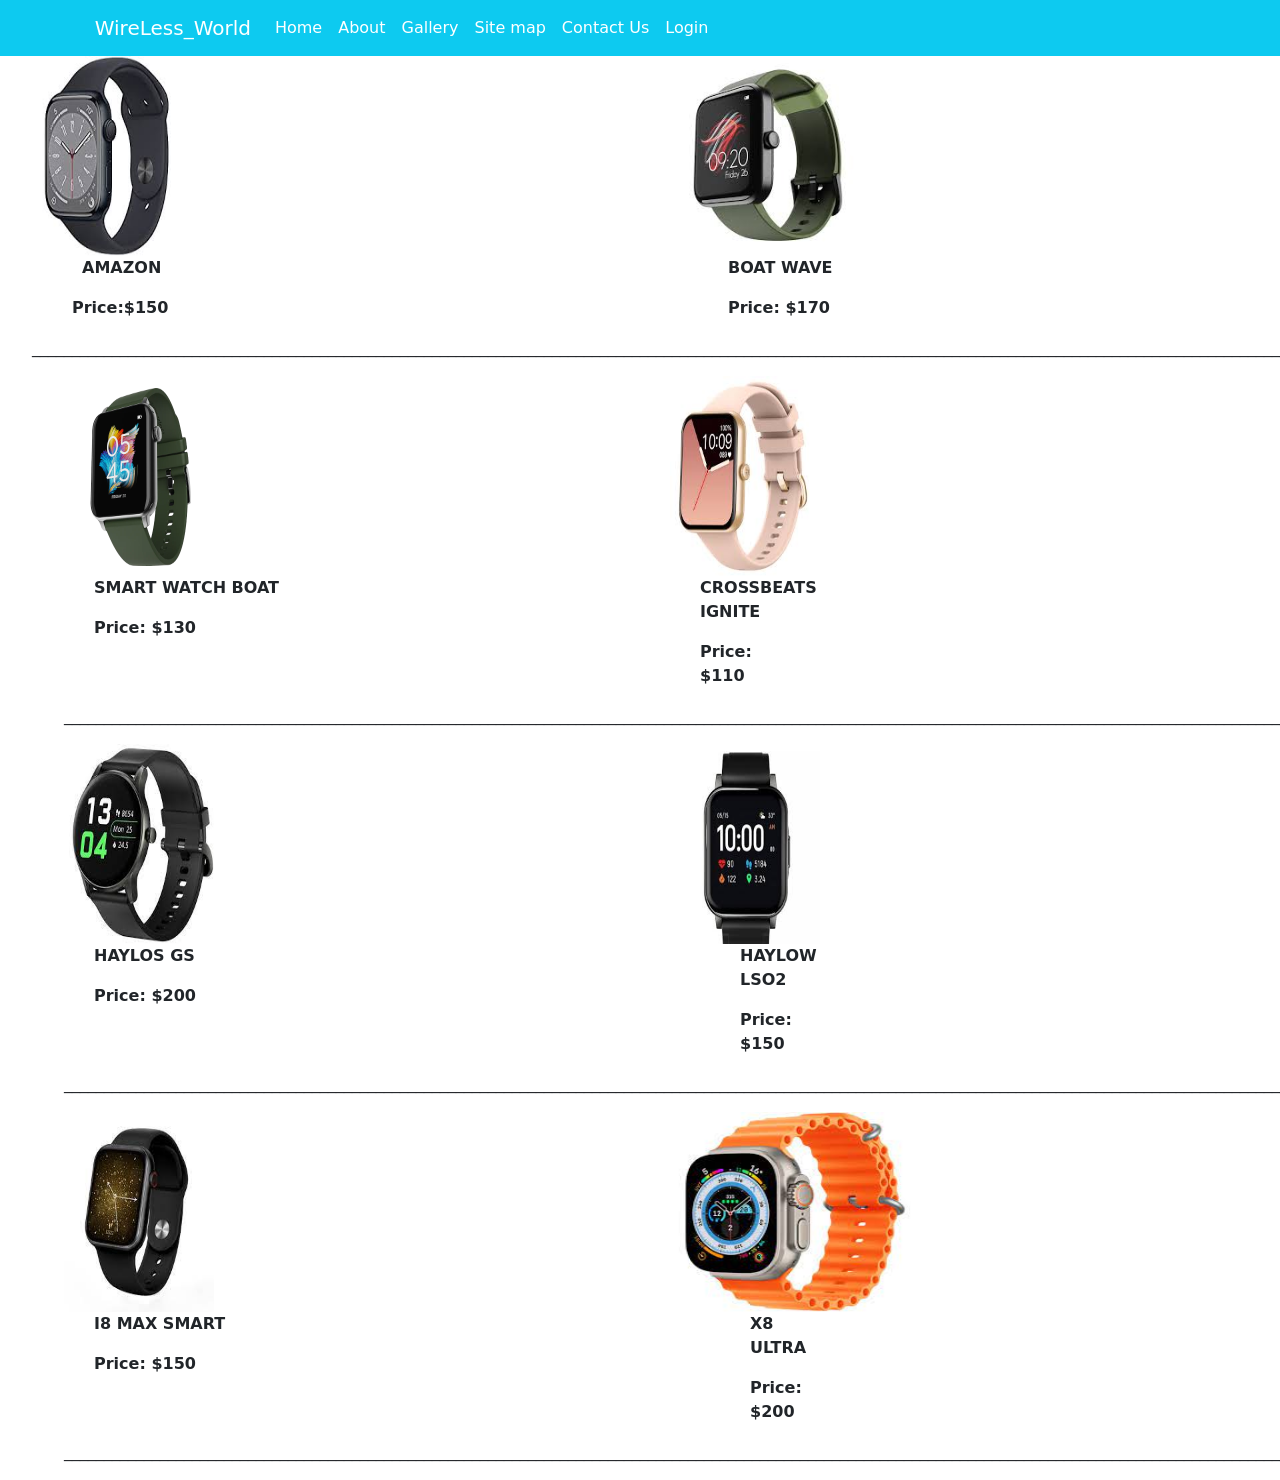
<file: Wireless_world/watch.html>
<!DOCTYPE html>
<html lang="en">
<head>
  <meta charset="UTF-8">
  <meta name="viewport" content="width=device-width, initial-scale=1.0">
  
  <link rel="stylesheet" href="https://stackpath.bootstrapcdn.com/bootstrap/5.0.0-alpha1/css/bootstrap.min.css" integrity="sha384-r4NyP46KrjDleawBgD5tp8Y7UzmLA05oM1iAEQ17CSuDqnUK2+k9luXQOfXJCJ4I" crossorigin="anonymous">
  <script src="https://cdn.jsdelivr.net/npm/popper.js@1.16.0/dist/umd/popper.min.js" integrity="sha384-Q6E9RHvbIyZFJoft+2mJbHaEWldlvI9IOYy5n3zV9zzTtmI3UksdQRVvoxMfooAo" crossorigin="anonymous"></script>
  <script src="https://stackpath.bootstrapcdn.com/bootstrap/5.0.0-alpha1/js/bootstrap.min.js" integrity="sha384-oesi62hOLfzrys4LxRF63OJCXdXDipiYWBnvTl9Y9/TRlw5xlKIEHpNyvvDShgf/" crossorigin="anonymous"></script>
</head>
<body>

    <style>
        .samsung{
          height: 200px;
          width: 150px;
        }
        .techno{
          height: 200px;
          width: 200px;
        }
        .alcatel{
          height: 200px;
          width: 150px;
        }
        .apple{
          height: 200px;
          width: 150px;
        }
        .blackberry{
          height: 200px;
          width: 150px;
        }
        .cat{
          height: 200px;
          width: 150px;
        }
        .htc{
          height: 200px;
          width: 150px;
        }
        .huawei{
          height: 200px;
          width: 200px;
        }
        .lg{
          height: 200px;
          width: 150px;
        }
        .motrola{
          height: 200px;
          width: 150px;
        }
        .nokia{
          height: 200px;
          width: 150px;
        }
        .sony{
          height: 200px;
          width: 150px;
        }
        .xiamoi{
          height: 200px;
          width: 250px;
        }
        .ztc{
          height: 200px;
          width: 150px;
        }
        #row1{
          margin-left: 20px;
        }
        #row2{
          margin-left: 20px;
        }
        #row3{
          margin-left: 20px;
        }
        #row4{
          margin-left: 20px;
        }
        </style>
   
      <div class="content">
    
        <nav class="navbar navbar-dark navbar-expand-sm bg-info sticky-top">
          <div class="container">
          <a href="/" class="navbar-brand"><i class="fas fa-blog"></i> &nbsp;
            WireLess_World
          </a>
        
          <button class="navbar-toggler" type="button" data-toggle="collapse" data-target="#navbarCollapse">
              <span class="navbar-toggler-icon"></span>
          </button>
        
        
          <div id="navbarCollapse" class="collapse navbar-collapse">
          <ul class="navbar-nav ml-auto">
              <li class="nav-item">
                  <a href="index.html" class="nav-link active">
                      Home
                  </a>
              </li>
              <li class="nav-item">
                  <a href="about us.html" class="nav-link active">
                      About
                  </a>
              </li>
              <li class="nav-item">
                  <a href="Gallery.html" class="nav-link active">
                      Gallery
                  </a>
              </li>
              <li class="nav-item">
                  <a href="sitemap.html" class="nav-link active">
                      Site map
                  </a>
              </li>
              <li class="nav-item">
                <a href="contact.html" class="nav-link active">
                   Contact Us
                </a>
            </li>
            <li class="nav-item">
              <a href="login.html" class="nav-link active">
                  Login
              </a>
          </li>
          </ul>
          </div>
        
        
        
        </div>
        </nav>
        <div class="row row-cols-2" id="row1">
            <div class="col">
              <img class="samsung" src="pics/amazon.jpg" alt="">
              <b><p style="margin-left: 50px;">AMAZON</p></b>
              <b><p style="margin-left: 40px;">Price:$150</p></b>
              
           <p>[base64]</p>
        
            </div>
            <div class="col">
              <img class="techno" src="pics/BOAT WAVE SELECT.jpg" alt="">
              <b><P style="margin-left: 60px;">BOAT WAVE</P></b>
              <b><p style="margin-left: 60px;">Price: $170</p></b>
              
              </div>
        <div class="row row-cols-2" id="row2">
          <div class="col">
            <img class="blackberry" src="pics/boat.jpg" alt="">
            <b><p style="margin-left: 30px;">SMART WATCH BOAT</p></b>
            <b><p style="margin-left: 30px;">Price: $130</p></b><br><br>
            
            
            <p>[base64]</p>
        </div>
          <div class="col">
            <img class="cat" src="pics/crossbeats ignite.jpg" style="margin-left: 300px;" alt="">
            <b><p  style="margin-left: 330px;">CROSSBEATS IGNITE</p></b>
            <b><p  style="margin-left: 330px;">Price: $110</p></b>
            
            
          </div>
          </div>
        <div class="row row-cols-2" id="row3">
          <div class="col">
            <img class="lg" src="pics/HAYLOS GS.JPG" alt="">
            <b><p style="margin-left: 30px;">HAYLOS GS</p></b>
            <b><p style="margin-left: 30px;">Price: $200</p></b><br><br>
            
            
            <p>[base64]</p>
          </div>
          <div class="col">
            <img class="motrola" src="pics/haylou lso2.jpg" style="margin-left: 300px;" alt="">
            <b><p style="margin-left: 370px;">HAYLOW LSO2</p></b>
            <b><p style="margin-left: 370px;">Price: $150</p></b>
            
          </div>
         </div>
        <div class="row row-cols-2" id="row4">
          <div class="col">
            <img class="sony" src="pics/i8 max smart.jpg" alt="">
            <b><p style="margin-left: 30px;">I8 MAX SMART</p></b>
            <b><p style="margin-left: 30px;">Price: $150</p></b><br><br>
            <p>[base64]</p>
          </div>
          <div class="col">
            <img class="xiamoi" src="pics/x8 ultra.jpg" style="margin-left: 300px;" alt="">
            <b><P style="margin-left: 380px;">X8 ULTRA</P></b>
            <b><P style="margin-left: 380px;">Price: $200</P></b>
          </div>
        </div>
</body>
</html>
</file>
<file: Wireless_world/css/style2.css>
h1{
font-family:Arial,;
margin-left: 30px;
}
ul {
    margin: 0;
    padding: 0;
    list-style: none;
}
.contact-area {
border-bottom: 1px solid #353C46;
}

.contact-content p {
font-size: 15px;
margin: 30px 0 60px;
position: relative;
}

.contact-content p::after {
background: #353C46;
bottom: -30px;
content: "";
height: 1px;
left: 50%;
position: absolute;
transform: translate(-50%);
width: 80%;
}

.contact-content h6 {
color: #8b9199;
font-size: 15px;
font-weight: 400;
margin-bottom: 10px;
}

.contact-content span {
color: #353c47;
margin: 0 10px;
}

.contact-social {
margin-top: 30px;
}

.contact-social > ul {
display: inline-flex;
}

.contact-social ul li a {
border: 1px solid #8b9199;
color: #8b9199;
display: inline-block;
height: 40px;
margin: 0 10px;
padding-top: 7px;
transition: all 0.4s ease 0s;
width: 40px;
}
#products{
margin-top: 500px;
}

.contact-social ul li a:hover {
border: 1px solid rgb(80, 245, 237);
color: rgb(80, 245, 237);
}

.contact-content img {
max-width: 210px;
}

section, footer {
background: #1A1E25;
color: #868c96;
}
.nav-item a:hover
{
background-color: azure;
transition: all 2s;
color: rgb(21, 170, 163) !important;
}

footer p {
padding: 40px 0;
text-align: center;
}

footer img {
width: 44px;
}
#headphones{
height: 100px;
}
.btn{
margin-left: 100px;
}
</file>
